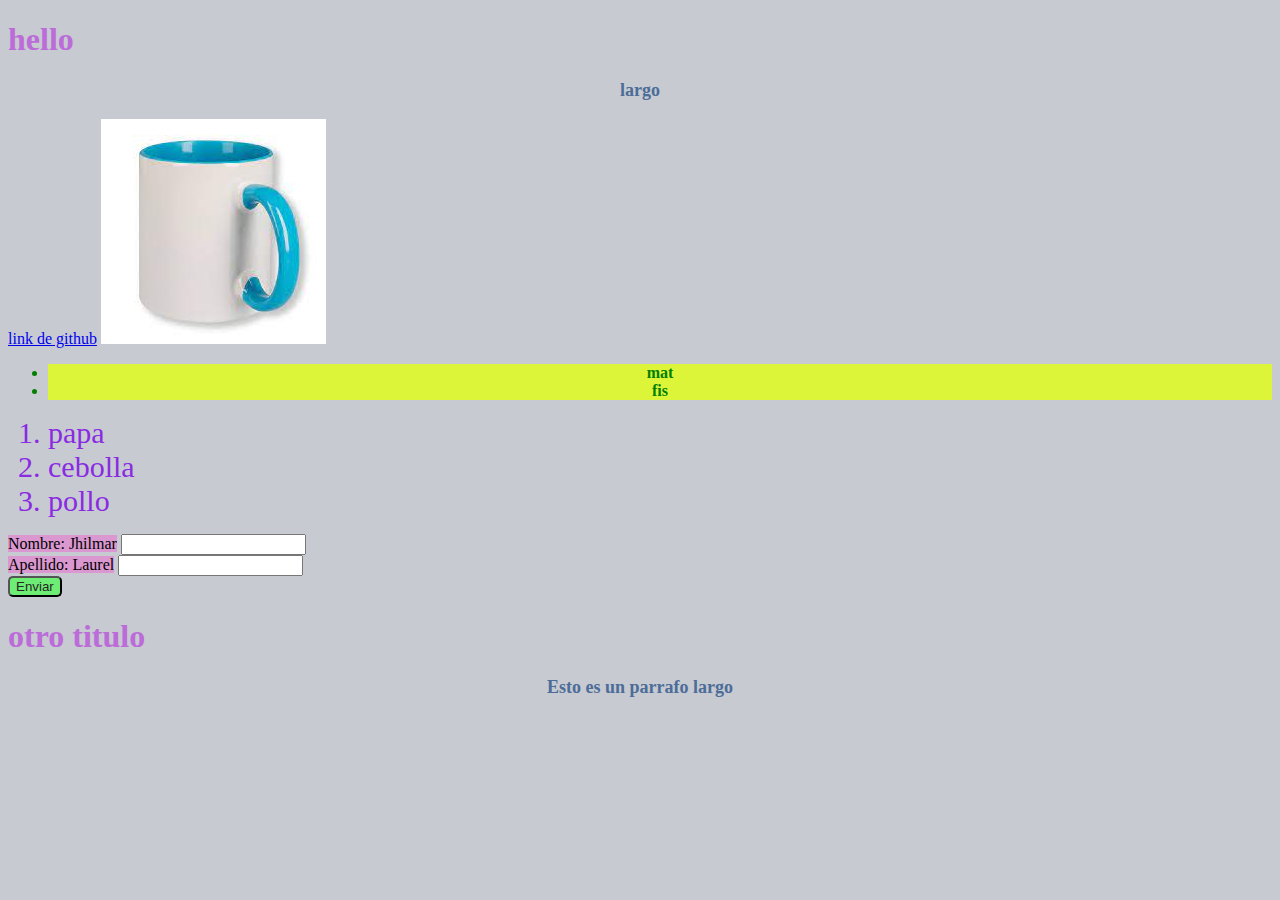
<file: index.html>
<!DOCTYPE html>
<html lang="es">

<head>
    <meta charset="UTF-8">
    <link rel="stylesheet" href="style.css">
    <title>tigre</title>
</head>

<body>
    <h1>hello</h1>
    <p>largo</p>
    <a href="https://github.com/jhimatlaurelplata">link de github</a>
    <img src="[data-uri]"
        alt="imagen random">
    <ul>
        <li>mat</li>
        <li>fis</li>
    </ul>
    <ol>
        <li>papa</li>
        <li>cebolla</li>
        <li>pollo</li>
    </ol>
    <form>
        <label for="text" class="etiqueta">Nombre: Jhilmar</label>
        <input type="text" name="text" id="name">
        <div>
            <label for="text" class="etiqueta">Apellido: Laurel</label>
            <input type="text" id="apellido">
        </div>
        <div>
            <input type="submit" value="Enviar" class="enviar">
        </div>
    </form>
    <h1> otro titulo</h1>
    <p>Esto es un parrafo largo</p>

</body>
<footer>

</footer>

</html>
</file>
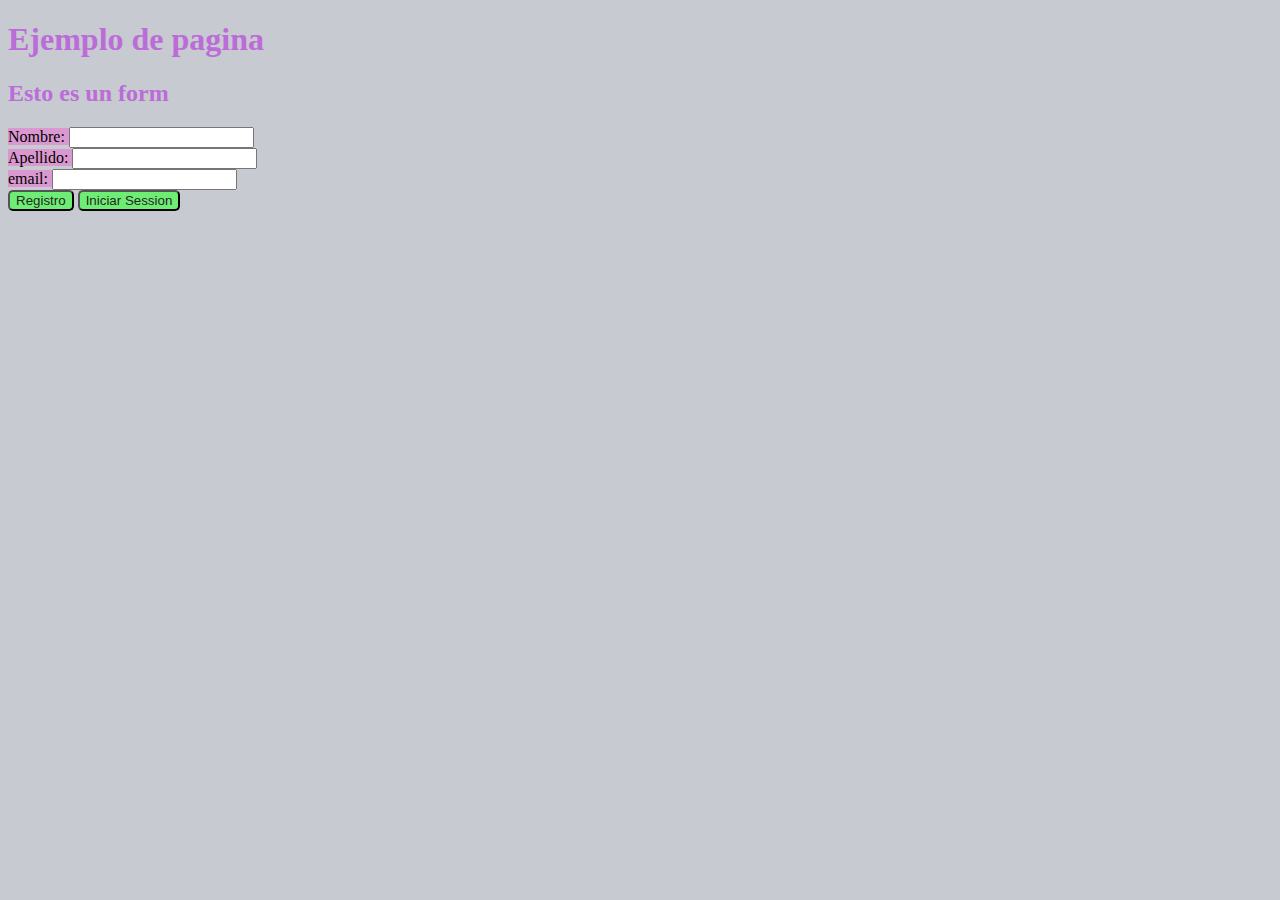
<file: ejemplo.html>
<!DOCTYPE html>
<html>
    <head>
        <link rel="stylesheet" href="style.css">
    </head>
    <body>
        <h1>Ejemplo de pagina</h1>
        <h2>Esto es un form</h2>
        <form>
            <div>
                <label for="text" class = "etiqueta">Nombre: </label>
                <input type="text" name="text" id="name">
            </div>
            <div>
                <label for="text" class="etiqueta">Apellido: </label>
                <input type="text" name="text" id="lastname">
            </div>
            
            <div>
                <label for="text" class="etiqueta">email: </label>
                <input type="password" name="text" id="email">
            </div>
            <input type="submit" value="Registro" class="enviar">
            <input type="submit" value="Iniciar Session" class="enviar">
        </form>
    </body>
</html>
</file>
<file: style.css>
body {
    background-color: #c7cad0;
}
h1 {
    color: #bc6cd9
}
h2 {
    color: #bc6cd9
}
p {
    font-size: large;
    text-align: center;
    font-weight: bold;
    color:rgb(76, 108, 153);
}
img{
    max-width: 25%;
    max-height: 25%;
}
ol li {
    font-size: 30px;
    color: blueviolet;
}
ul li {
    color: green;
    font-weight: bold;
    background-color: #dcf539;
    text-align: center;
}

.enviar{
    border-radius: 5px;
    background-color: #6ded74;
    color: #272625
}
.etiqueta{
    background-color: #db98d0;
}
</file>
